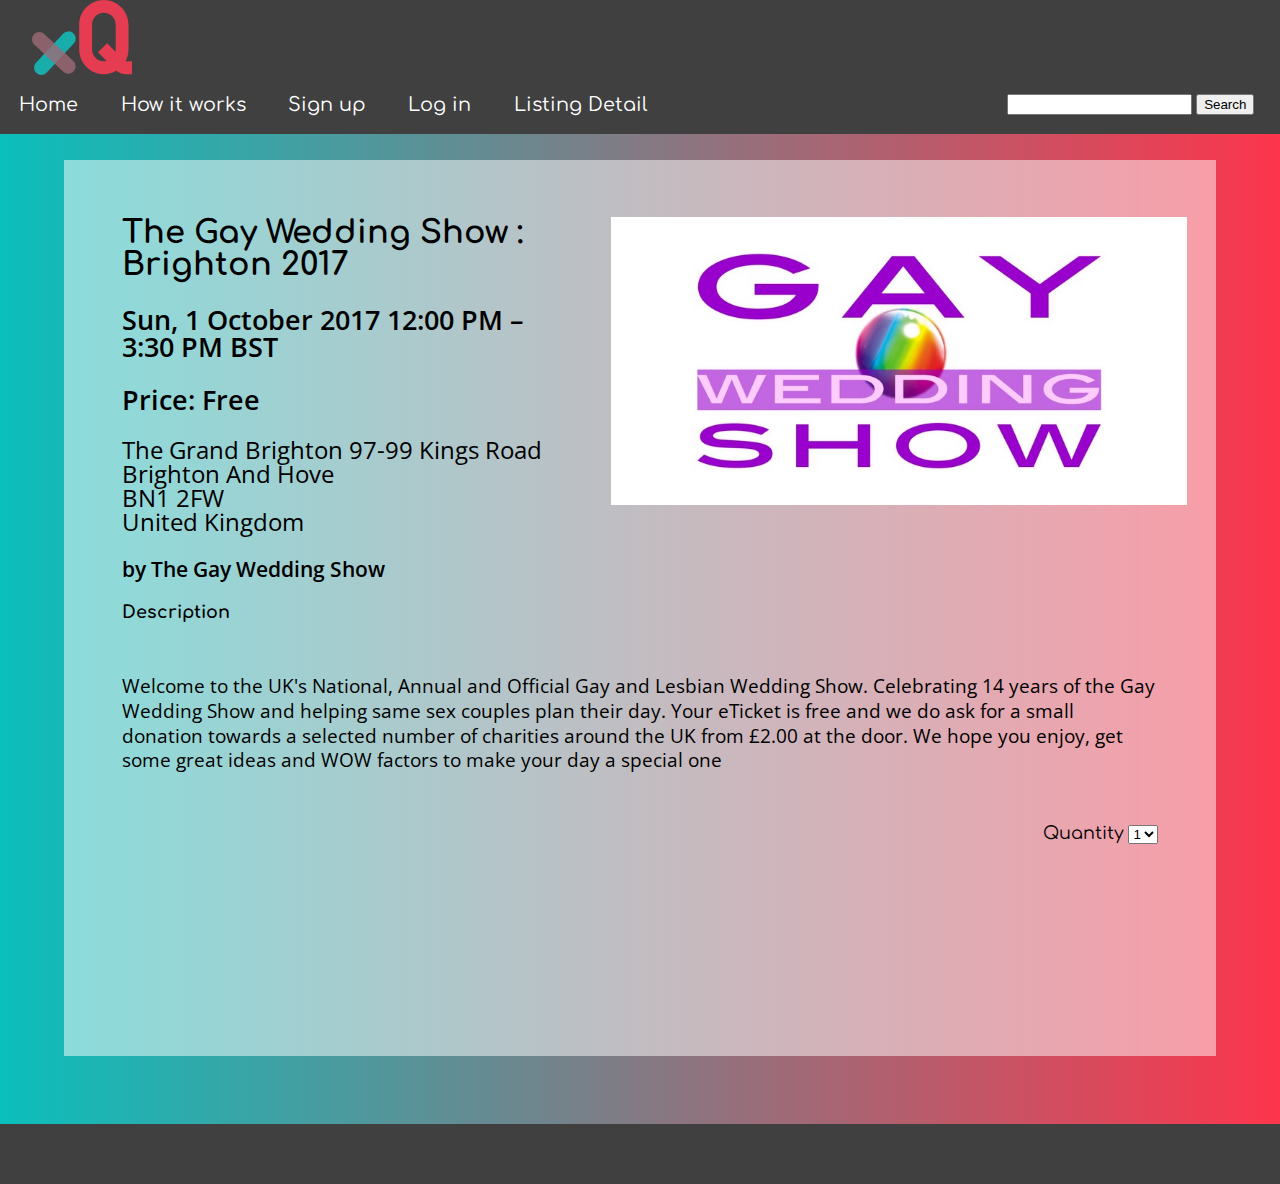
<file: listing-detail.html>
<!DOCTYPE html>
<html> 
    <head>
        <meta charset="utf-8">
        <title> Extraqueericular &lt;Prototype&gt; &verbar; Listing detail page </title>
        <meta name="description" content="Discover, promote, buy &amp; sell LGBT-friendly event tickets &amp; services in your area.">
        <link rel="stylesheet" href="reset.css"> <!-- CSS reset source: http://meyerweb.com/eric/tools/css/reset/ -->
        <link rel="stylesheet" href="global.css"> <!-- Styles for recurring site elements -->
        
        <!-- responsive -->
        <meta name="viewport" content="width=device-width, initial-scale=1">

    </head>
    
    <body id="listingdeets">
        <header>
            <!-- hamburger menu -->
            <label class="hamburger" for="nav-toggle"></label>
            <input id="nav-toggle" type="checkbox" class="hidden" />
            
            <!-- put logo here -->
            <svg class="logo" version="1.1" xmlns="http://www.w3.org/2000/svg" xmlns:xlink="http://www.w3.org/1999/xlink" x="0px" y="0px"
	 viewBox="0 0 661.8 495" style="enable-background:new 0 0 661.8 495;" xml:space="preserve">
<style type="text/css">
	.st0{opacity:0.88;fill:#12BBB8;}
	.st1{opacity:0.79;fill:#A06A77;}
	.st2{opacity:0.94;}
	.st3{fill:#F03C52;}
</style>
<g id="Layer_1">
	<path class="st0" d="M95.7,480.9c20.1-21.7,40.3-43.3,60.4-65c32-34.5,64.1-68.9,96.1-103.4c7.3-7.8,14.6-15.7,21.9-23.5
		c8.6-9.2,14.1-21.2,14.1-33.9c0-11.8-5.2-25.8-14.1-33.9c-9.1-8.4-21.2-14.6-33.9-14.1c-12.5,0.6-25.2,4.7-33.9,14.1
		c-20.1,21.7-40.3,43.3-60.4,65c-32,34.5-64.1,68.9-96.1,103.4c-7.3,7.8-14.6,15.7-21.9,23.5c-8.6,9.2-14.1,21.2-14.1,33.9
		c0,11.8,5.2,25.8,14.1,33.9c9.1,8.4,21.2,14.6,33.9,14.1C74.3,494.4,87,490.3,95.7,480.9L95.7,480.9z"/>
	<path class="st1" d="M14.1,293.7c21.7,20.1,43.3,40.3,65,60.4c34.5,32,68.9,64.1,103.4,96.1c7.8,7.3,15.7,14.6,23.5,21.9
		c9.2,8.6,21.2,14.1,33.9,14.1c11.8,0,25.8-5.2,33.9-14.1c8.4-9.1,14.6-21.2,14.1-33.9c-0.6-12.5-4.7-25.2-14.1-33.9
		c-21.7-20.1-43.3-40.3-65-60.4c-34.5-32-68.9-64.1-103.4-96.1c-7.8-7.3-15.7-14.6-23.5-21.9c-9.2-8.6-21.2-14.1-33.9-14.1
		c-11.8,0-25.8,5.2-33.9,14.1C5.7,235-0.5,247,0,259.8C0.6,272.2,4.7,285,14.1,293.7L14.1,293.7z"/>
</g>
<g id="Layer_2">
	<g class="st2">
		<path class="st3" d="M661.8,404.6v84.7h-42.3c-22.8-0.1-44.9-8.1-62.5-22.6c-50.3,29.7-112.7,30.2-163.4,1.2
			c-50.7-29-82-82.9-82-141.3V162.7C311.6,72.8,384.4,0,474.3,0S637,72.8,637,162.7v163.9c0,27.2-6.8,54-19.9,77.8
			c0.8,0.1,1.6,0.2,2.4,0.2L661.8,404.6z M492.5,402.4l-57-57.2l60-59.7l55.5,55.7c0.9-4.8,1.4-9.7,1.4-14.6V162.7
			c0-43.1-34.9-78-78-78c-43.1,0-78,34.9-78,78v163.9c0.1,43.1,35,78,78,78C480.4,404.6,486.5,403.9,492.5,402.4z"/>
	</g>
</g>
</svg>  <!-- end logo SVG -->
            
            <nav>
				<ul>  <!-- menu items -->
					<li class="current"> <a href="index.html">Home</a> </li>
                    <li> <a href="#">How it works</a> </li>
                    <li> <a href="#">Sign up</a> </li>
                    <li> <a href="#">Log in</a> </li>
                    <li> <a href="listing-detail.html">Listing Detail</a> </li>
				</ul> 
                <div id="logo"> <!-- put logo here --> </div> 
                <form id="search" method="get"> 
                  <label for="s"></label> <!-- "search" label was here -->
                  <input type="search" id="s" name="s"/> 
                  <input type="submit" value="Search"/> 
                </form> 
			</nav>
        </header>
        
        <main>
            <img src="event-img.jpg" alt="event image" class="eventimg">
            
            <div id="listinginfo">
                <div id="details">
                    <h1> The Gay Wedding Show &#58; Brighton 2017 </h1> <!-- https://www.eventbrite.com/e/the-gay-wedding-show-brighton-2017-tickets-28649067131?aff=es2 -->
                    <h2> Sun, 1 October 2017 12:00 PM – 3:30 PM BST </h2>
                    
                    <h2> Price: Free </h2>
                    <p class="address"> The Grand Brighton
                        97-99 Kings Road<br>
                        Brighton And Hove<br>
                        BN1 2FW<br>
                        United Kingdom </p>
                    <h3> by  The Gay Wedding Show </h3>
                </div> <!-- details -->
            
                <div id="eventdesc">
                    <h4> Description </h4>
                    <p> Welcome to the UK's National, Annual and Official Gay and Lesbian Wedding Show.
                        Celebrating 14 years of the Gay Wedding Show and helping same sex couples plan their day. Your eTicket is free and we do ask for a small donation towards a selected number of charities around the UK from &pound;2.00 at the door.
                        We hope you enjoy, get some great ideas and WOW factors to make your day a special one </p>
                    <div id="pay">  <!-- src is path to (server-side) script file -->
                        <div id="quantity"> 
                                <label>Quantity</label> 
                                <select>
                                   <option value = "1">1</option>
                                   <option value = "2">2</option>
                                   <option value = "3">3</option>
                                   <option value = "4">4</option>
                                </select> 
                            </div>
                        <form action="/your-server-side-code" method="POST">
                          <script
                            src="https://checkout.stripe.com/checkout.js" class="stripe-button"  
                            data-key="pk_test_6pRNASCoBOKtIshFeQd4XMUh"
                            data-amount="999"
                            data-name="Stripe.com"
                            data-description="Widget"
                            data-image="https://stripe.com/img/documentation/checkout/marketplace.png"
                            data-locale="auto"
                            data-zip-code="true">
                          </script>
                        </form>
                    </div>  <!-- pay -->
                </div><!-- eventdesc -->
            </div> <!-- listinginfo -->
        </main>
        
        <footer>
            
        </footer>
    </body>
</html>
</file>
<file: global.css>
/* Extraqueericular
Styles for recurring elements
*/

/*

STYLE NOTES

TYPEFACES:
h1- Comfortaa
h2- Open Sans
h3- Open Sans 
h4- Open Sans
h5- Comfortaa
p- Open Sans
nav- Comfortaa
l1- Comfortaa


COLOURS:

dark teal - rgb(60, 163, 165);
dusty rose - rgb(192, 87, 104);
red - rgb(240, 60, 82);
lav - rgb(160, 106, 119);
ocean - rgb(18, 187, 184);


TEXT BLOCKS
white - rgba(255, 255, 255, 0.5);  
gray - rgba(64, 64, 64, 0.5);


GRADIENTS: (soruce: https://uigradients.com/)
https://uigradients.com/#Miaka
Background - Miaka
    background: #FC354C; fallback for old browsers 
    background: -webkit-linear-gradient(to right, #0ABFBC, #FC354C);  Chrome 10-25, Safari 5.1-6 
    background: linear-gradient(to right, #0ABFBC, #FC354C);  W3C, IE 10+/ Edge, Firefox 16+, Chrome 26+, Opera 12+, Safari 7+ 

*/

/* Google fonts import */
@import url(http://fonts.googleapis.com/css?family=Comfortaa:300,400,700%7COpen+Sans:400,400i,600,600i,700,700i,800,800i);

html {
  box-sizing: border-box;
  height:100%;
}

*, *:before, *:after {
  box-sizing: inherit;
}

.hide {
    display: none;
}

body {
    min-height: 100%;
    background: #FC354C;  /* fallback for old browsers */
    background: -webkit-linear-gradient(to right, #0ABFBC, #FC354C);  /* Chrome 10-25, Safari 5.1-6 */
    background: linear-gradient(to right, #0ABFBC, #FC354C); /* W3C, IE 10+/ Edge, Firefox 16+, Chrome 26+, Opera 12+, Safari 7+ */
    padding-bottom: 6rem;
    position: relative;
    margin: 0;
}


/* Typography */
h1 {
    font-family: Comfortaa, 'Arial Rounded MT Bold', 'Helvetica Rounded', Arial, sans-serif;
    font-size: 2em;
    font-weight: 700; 
}

h2 {
    font-family: Comfortaa, 'Arial Rounded MT Bold', 'Helvetica Rounded', Arial, sans-serif;
    font-size: 1.7em;
}

h3 {
    font-family: Comfortaa, 'Arial Rounded MT Bold', 'Helvetica Rounded', Arial, sans-serif;
    font-size: 1.5em;
}

p {
    font-family: 'Open Sans', Arial, Helvetica, sans-serif;
    font-size: 1.2em;
    line-height: 1.3;
}


header {
    width: 100%;
    display: inline-block;
    background-color: #404040;
    margin: 0 0 2% 0;
    position: relative;
} 

footer {
    background-color: rgb(64, 64, 64);
	clear: both;
	right: 0;
	bottom: 0;
	left: 0;
    min-height: 5%;
    width: 100%;
    margin: 5% 0 0 0;
    position: absolute;
    padding: 1rem;
    display: inline-block;
} 


/*------- NAVIGATION -----*/
/* begin responsive hamburger menu */
/* Adapted from http://codepen.io/matt-clayson/pen/QpPLLZ
Thank you to http://codepen.io/matt-clayson/ 
*/ 

.hamburger {
  height: 5%;
  width: 15%;
  padding: 4%;
  float: left;
  cursor: pointer;
}

.hamburger:before {
  content: "";
  display: block;
  background-color: #f3f3f3;
  width: 100%;
  height: 4px;
}

.hamburger:after {
  content: "";
  display: block;
  background-color: #f3f3f3;
  width: 100%;
  height: 4px;
  margin-top: 4px;
  box-shadow: 0px 8px 0 #f3f3f3;
}

nav {
    background-color: #2b2b2b;
    margin: 0;
    max-height: 0; 
    overflow: hidden; 
    clear: both;
    transition: max-height .3s cubic-bezier(0.63, 0, 0.25, 1); 
}

nav ul {
  margin: 0;
  padding: 0;
  list-style: none;
  display: block;
}

nav li {
  display: block;
  margin: 0;
  text-align: center;
}

nav a {
    color: white;
    display: block;
    padding: .4em;
    font-family: Comfortaa, 'Arial Rounded MT Bold', 'Helvetica Rounded', Arial, sans-serif;
    font-size: 1.2em;
    text-decoration: none;
}

header input[type="checkbox"]:checked ~ nav {
  max-height: 200px;  /* adjusts the height of the expanded hamburger menu in mobile view */
  /* border-bottom: #404040 5px solid; */
}

header a:hover,
header a:focus,
header label:hover,
header label:focus {
  background-color: #191919;
}

#search { /* applies only to header search box */
    text-align: center;
}

.wtsearchbtn {
    color: rgb(64, 64, 64);
    background: rgb(255, 255, 255); 
    border: 2px solid rgb(255, 255, 255);
    font-family: Comfortaa, 'Arial Rounded MT Bold', 'Helvetica Rounded', Arial, sans-serif;
}

/* this media query won't display hamburger menu on screens larger than 700px */

@media (min-width: 700px) {
  .hamburger {
    display: none;
  }
    
  nav {
    background: transparent;
    border: 0 !important; 
    max-height: none;
    display: -webkit-flex; /* Safari */
    display: flex;
    -webkit-flex-direction: row; /* Safari */
    flex-direction:         row;
    -webkit-flex-wrap: wrap; /* Safari */
    flex-wrap:         wrap;
    -webkit-justify-content: space-between;
    justify-content: space-between;
    align-items: center;  /* centers items vertically */
  }
    
  nav ul, nav li, nav li a {
    display: inline-block;
  }
     
  nav a {
    display: inline-block;
    padding: 20px 1em;
    height: 10%;
  }
}

.hidden {
  position: fixed;
  top: -100%;
  left: -100%;
}

#search {
    padding: 0 5% 0 0;
}

/* end responsive hamburger menu */
/* ------ end Navigation  -------- */


/* ------ HOME PAGE -------- */
#homebody main {
    width: 100%;
}

.logo {
    height: 75px; 
    display: block;
    position: relative;
    margin: auto;
}

#customers {
    background: rgba(64, 64, 64, 0.85); 
    padding: 2.5%;
    margin: 5% 0 0 0;
}

.intro {
    margin-left: 2.5%;
}

#customers h1, #customers h2 {
    color: rgb(255, 255, 255);
    text-align: center; 
}

#vendors {
    padding: 2.5%;
    margin: 0 auto;
    margin-bottom: 5%;
}

#vendors h1, #vendors h2 {
    text-align: center; 
}

.button {
    color: rgb(255, 255, 255);
    background: rgb(64, 64, 64); 
    border: 2px solid rgb(64, 64, 64);
    font-size: 17px;
    padding: 7px 12px;
    font-weight: normal;
    margin: 2%;
    display: block;
    text-decoration: none;
    font-family: 'Open Sans', sans-serif;
    width: 90px;
    text-align: center;
}

#homebody .button {
    color: rgb(255, 255, 255);
    background: rgb(64, 64, 64); 
    border: 2px solid rgb(64, 64, 64);
    font-size: 17px;
    padding: 7px 12px;
    font-weight: normal;
    margin: auto;
    display: block;
    text-decoration: none;
    font-family: 'Open Sans', sans-serif;
    width: 90px;
    text-align: center;
}

.button:hover, .button:active {
    color: rgb(255, 255, 255);
    background: rgba(215, 214, 192,0.2);
}

.homesvg {
    width: 30%;
    height: 30%;
    fill: rgb(255, 255, 255); /* white */
    display: block;
    margin: auto;
    position: relative;
}

/* popular events section */
#popular div {
    width: 100%;
    height: auto;
    display: block;
    position: relative;
    background: rgba(255, 255, 255, 0.5);  /* white */
    padding: 5% 0 0 0;
    margin: 2.5%;
}

#popular img {
    width: 90%;
    height: auto; 
    margin: 0 auto;
    position: relative;
    display: block;
    padding: 0 0 2.5% 0;
} 

#popular h3, #popular p {
    padding: 0 0 0 5%;
}

#popular p {
    font-weight: 600;
}

#searchtwo {
    text-align: center;
}

/* end home page styles */

/*----------------- listing detail page styles --------------------*/


#listingdeets main {
    width: 90%;
    margin: 0 auto;
    margin-bottom: 2.5%;
}

.eventimg {
    width: 100%;
    margin: 5% 0 2.5% 0;
}

#listinginfo {
    background: rgba(255, 255, 255, 0.5);  /* white */
    margin: 0 auto;
    padding: 5% 5% 30% 5%;
}

#listingdeets h1 { /* listing title */
    font-family: Comfortaa, 'Arial Rounded MT Bold', 'Helvetica Rounded', Arial, sans-serif;
    font-size: 2em;
    font-weight: 700;
    margin: 0 0 5% 0;
}

#listingdeets h2 { /* date time*/
    font-family: 'Open Sans', Arial, Helvetica, sans-serif;
    font-size: 1.7em;
    margin: 0 0 5% 0;
    font-weight: 600;
}

.address {
    font-family: 'Open Sans', Arial, Helvetica, sans-serif;
    font-size: 1.5em;
    line-height: 1;
    margin: 0 0 5% 0;
}

#listingdeets h3 { /* organiser name */
    font-family: 'Open Sans', Arial, Helvetica, sans-serif;
    font-size: 1.3em;
    margin: 0 0 5% 0;
    font-weight: 600;
}

#listingdeets h4 {  /* description */
    font-family: Comfortaa, 'Arial Rounded MT Bold', 'Helvetica Rounded', Arial, sans-serif;
    font-size: 1.1em;
    font-weight: 700; 
    margin: 0 0 5% 0;
}

#listingdeets p {
    margin: 0 0 5% 0;
}

#pay {
    float: right;
}

#quantity {
    margin: 0 0 20% 0;
}

#quantity label {
    font-family: Comfortaa, 'Arial Rounded MT Bold', 'Helvetica Rounded', Arial, sans-serif;
    font-size: 1.1em;
    display: inline;
}  
/* end listing detail page styles */ 

/* ------- browse.html ------- */

.card {
    box-shadow: 0 4px 8px 0 rgba(0,0,0,0.2);
    transition: 0.3s;
    width: 100%;
    height: auto;
    display: block;
    position: relative;
    background: rgba(255, 255, 255, 0.5);  /* white */
    padding: 5% 0 0 0;
    margin: 2.5%;
}

.card:hover {
    box-shadow: 0 8px 16px 0 rgba(0,0,0,0.2);
}

/* styling for autosuggest ui*/
.searchUI {
 display:  block;
    position: absolute;
    background: #fff;
    padding: 4px 40px 10px 4px;
	cursor : pointer;
   }

/* .card img {
    width: 90%;
    height: auto; 
    margin: 0 auto;
    position: relative;
    display: block;
} */

/* end browse.html */

/* ------- MEDIA QUERIES ------- */

/* reduces the space at the bottom of the content */
@media screen and (min-width: 600px) { 
    #listinginfo {
        background: rgba(255, 255, 255, 0.5);  /* white */
        margin: 0 auto;
        padding: 5% 5% 20% 5%;
    }
    
    #popular {
        display: -webkit-flex; /* Safari */
        display: flex;
        -webkit-flex-direction: row; /* Safari */
        flex-direction:         row;
        -webkit-flex-wrap: wrap; /* Safari */
        flex-wrap:         wrap;
        -webkit-justify-content: space-around;
        justify-content: space-around;
        /*align-items: center;   centers items vertically */ 
    }
    
    #popular div {
        width: 27.5%;
        margin: 2.5%;
    }
    
    .card {
        width: 27.5%;
        margin: 2.5%;
    }
    
} /* end MQ */

/* centers search box in header */
@media screen and (min-width: 700px ) {
    #search {
        position: relative;
        left: 40%;
    }
    
    .logo {
        float: left;
        margin: 0 0 0 2.5%;
    }
    
    .homesvg {
        height: 25%;
        width: 25%;
    }
    
    /* removed popular events index.html MQ */
    
}  /* end MQ */


@media screen and (min-width: 900px) {
    .eventimg {
        float: right;
        width: 50%;
        margin: 5% 2.5% 0 2.5%;
    }
    
    #details {
        width: 48%;
    }
} /* end MQ */

/*  moves search box right */
@media screen and (min-width: 924px ) {
    #search {
        position: relative; 
        left: 0;
        padding: 0 2% 0 0;
    }
    
    .homesvg {
        height: 20%;
        width: 20%;
    }
    
    #middle {
        display: -webkit-flex; /* Safari */
        display: flex;
        -webkit-flex-direction: row; /* Safari */
        flex-direction:         row;
        -webkit-flex-wrap: wrap; /* Safari */
        flex-wrap:         wrap;
        -webkit-justify-content: space-around;
        justify-content: space-around;
        /*align-items: center;   centers items vertically */
    }
    
    #customers, #vendors {
        width: 50%;
    }
    
    #vendors {
        background: rgba(255, 255, 255, 0.5);  /* white */
        margin: 5% 0 0 0;
    }
}  /* end MQ */
</file>
